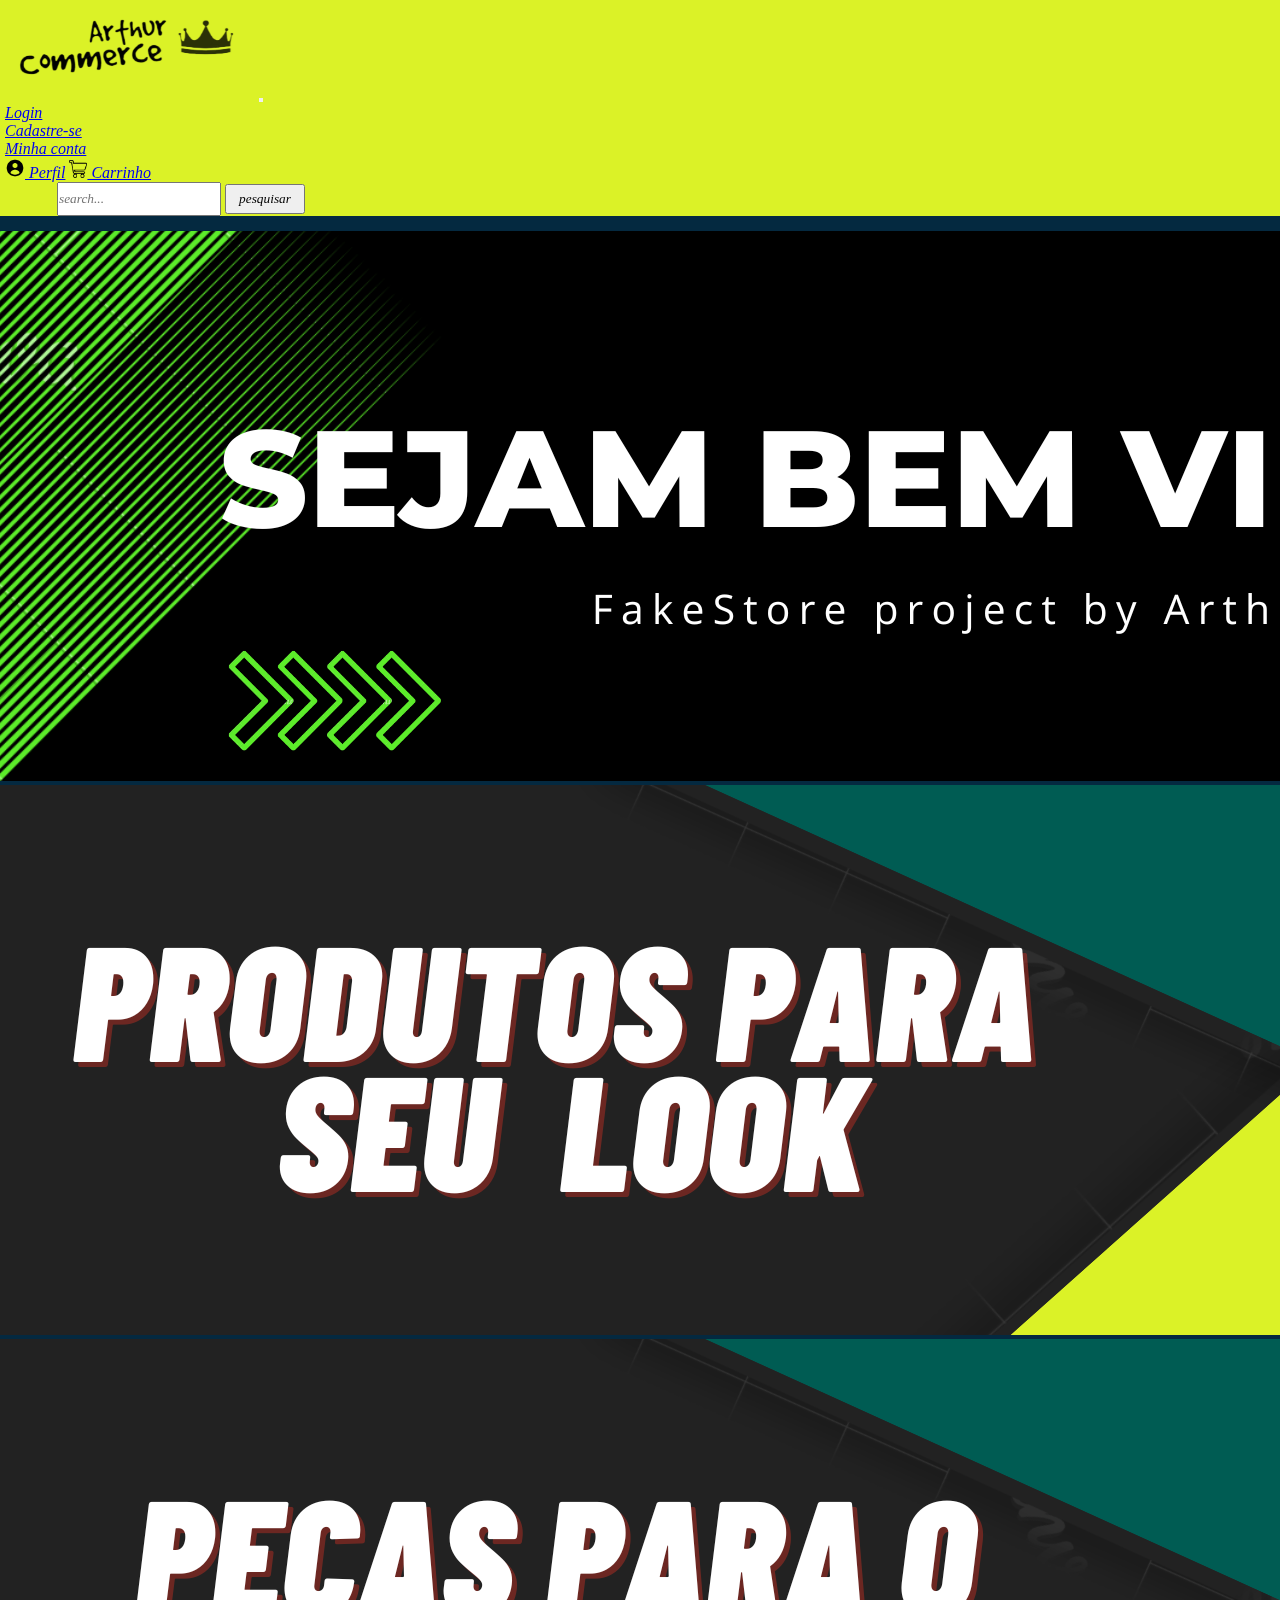
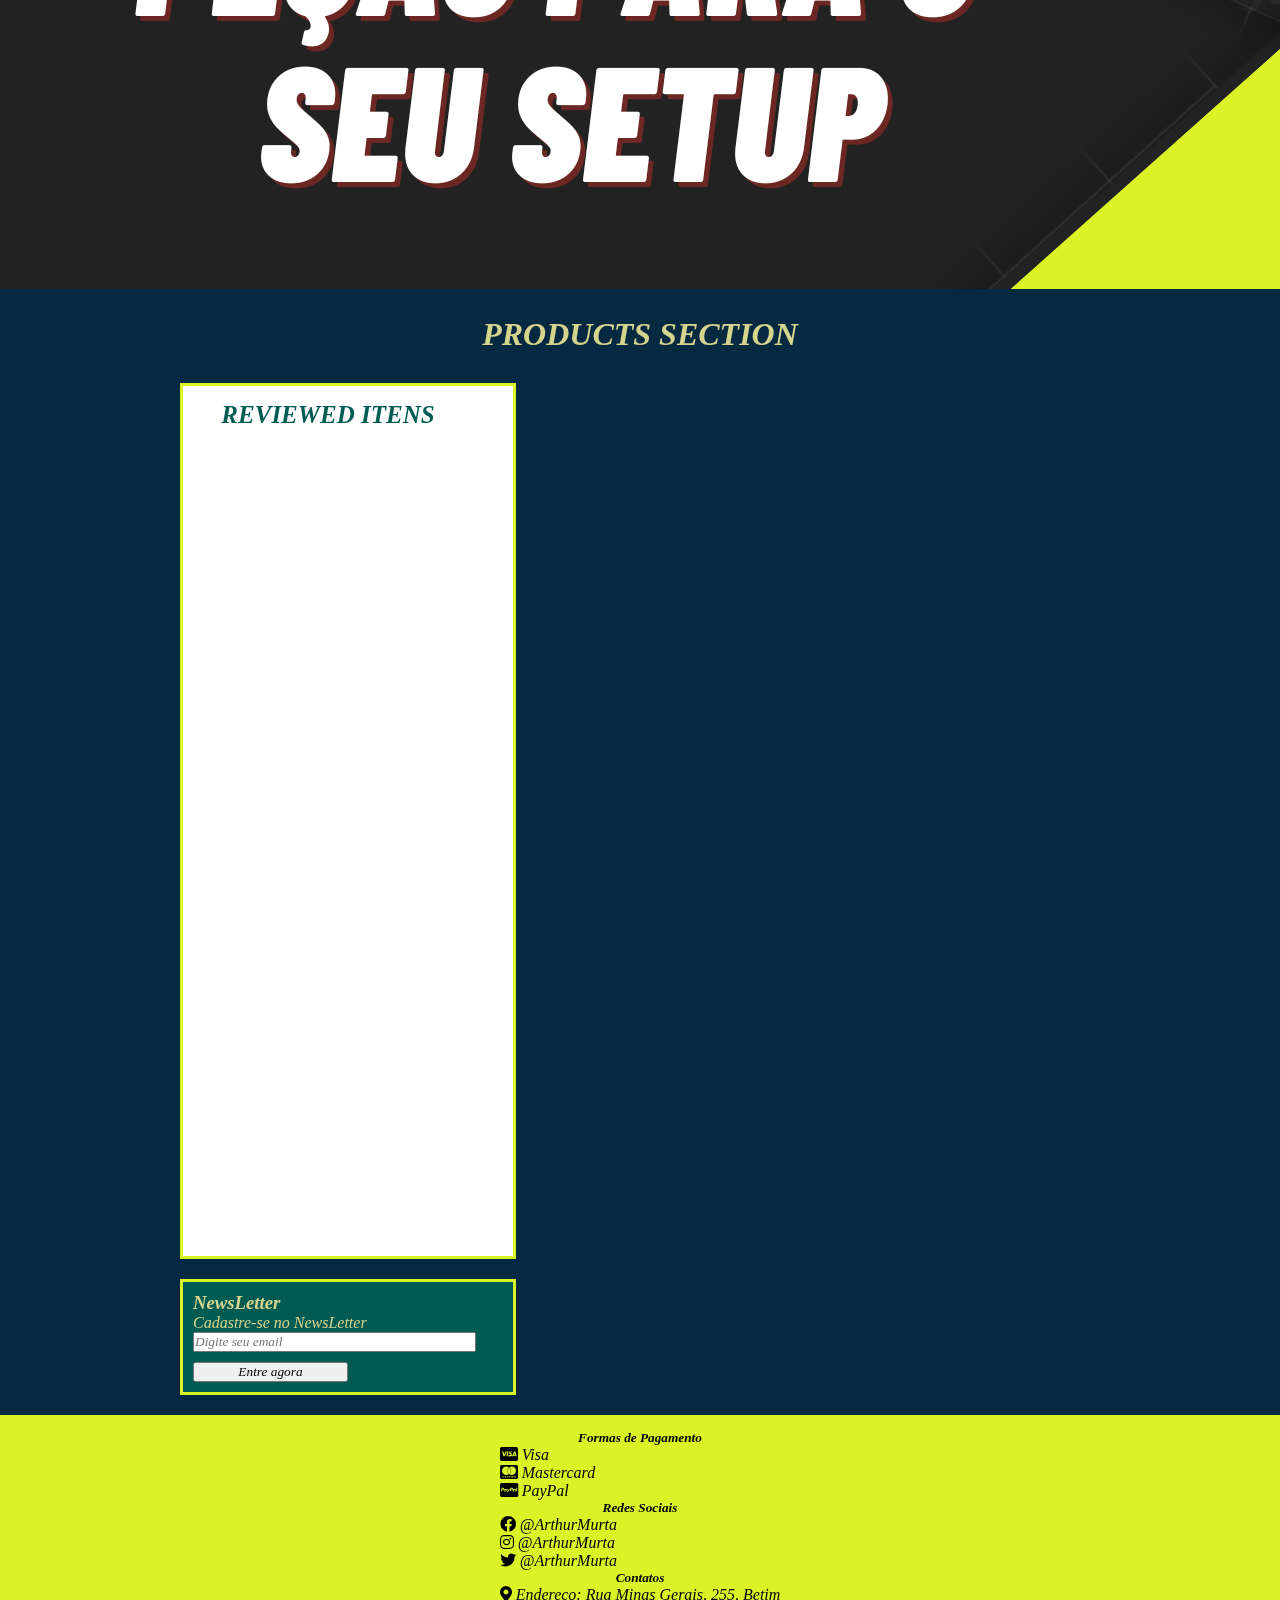
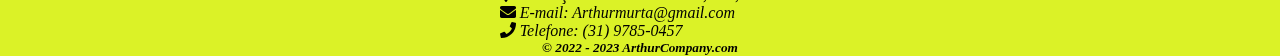
<file: index.html>
<!DOCTYPE html>
<html lang="pt-br">

<head>
  <meta charset="UTF-8">
  <meta http-equiv="X-UA-Compatible" content="IE=edge">
  <meta name="viewport" content="width=device-width, initial-scale=1.0">
  <link rel="stylesheet" href="https://stackpath.bootstrapcdn.com/bootstrap/4.1.3/css/bootstrap.min.css"
    integrity="sha384-MCw98/SFnGE8fJT3GXwEOngsV7Zt27NXFoaoApmYm81iuXoPkFOJwJ8ERdknLPMO" crossorigin="anonymous">
  <link rel="stylesheet" href="https://cdnjs.cloudflare.com/ajax/libs/font-awesome/5.15.3/css/all.min.css">


  <link rel="stylesheet" href="style.css">
  <title>FakeStore</title>
</head>

<body>
  <!--Cabeçalho-->
  <header>
    <nav class="navbar navbar-expand-lg navbar-light" id="cabecalho">
      <a class="navbar-brand" href="#"><img class="logo" onclick="window.location.reload()" src="image.png" alt="logo" width="250"
          height="100"></a>
      <button class="navbar-toggler" type="button" data-toggle="collapse" data-target="#conteudoNavbarSuportado"
        aria-controls="conteudoNavbarSuportado" aria-expanded="false" aria-label="Alterna navegação">
        <span class="navbar-toggler-icon"></span>
      </button>

      <div class="collapse navbar-collapse" id="conteudoNavbarSuportado">
        <ul class="navbar-nav mr-auto">
          <li class="nav-item active">
            <a class="nav-link" href="#">Login <span class="sr-only">(página atual)</span></a>
          </li>
          <li class="nav-item active">
            <a class="nav-link" href="#">Cadastre-se</a>
          </li>
          <li class="nav-item dropdown">
            <a class="nav-link active dropdown-toggle" href="#" id="navbarDropdown" role="button" data-toggle="dropdown"
              aria-haspopup="true" aria-expanded="false">
              Minha conta
            </a>
            <div class="dropdown-menu" aria-labelledby="navbarDropdown">
              <a class="dropdown-item" href="#"> <img src="perfil.png" alt="perfil" width="20" height="20"> Perfil</a>
              <a class="dropdown-item" href="#"> <img src="carrinho.png" alt="carrinho" width="18" height="18">
                Carrinho</a>
            </div>
        </ul>
        <div class="form-container">
          <form class="form">
            <input id="search" type="text" class="input" placeholder="search..." />
            <button type='click' id='button-search'>pesquisar</button>
          </form>

        </div>
      </div>
    </nav>
  </header>

  <main>
    <!-- Carrossel -->
    <section>
      <div class="row">
        <div class="col-md-8 pl-4">
          <div id="carouselExampleControls" class="carousel slide" data-ride="carousel">
            <div class="carousel-inner">
              <div class="carousel-item active">
                <img src="sejam bem vindos.png" class="d-block w-100" alt="Imagem 1" width="1920">
              </div>
              <div class="carousel-item">
                <img src="Banner1.png" class="d-block w-100" alt="Imagem 2" width="1920">
              </div>
              <div class="carousel-item">
                <img src="Banner2.png" class="d-block w-100" alt="Imagem 3" width="1920">
              </div>
            </div>
            <a class="carousel-control-prev" href="#carouselExampleControls" role="button" data-slide="prev">
              <span class="carousel-control-prev-icon" aria-hidden="true"></span>
              <span class="sr-only">Anterior</span>
            </a>
            <a class="carousel-control-next" href="#carouselExampleControls" role="button" data-slide="next">
              <span class="carousel-control-next-icon" aria-hidden="true"></span>
              <span class="sr-only">Próximo</span>

            </a>
          </div>
    </section>
    <br>
    <!-- Main -->

    <h1>Products Section</h1>
    <div class="page">
      <div class="container">
        <div class="products">
        </div>
      </div>
      <div class="right-bar">
        <div class="recent-products">
          <H2 class="recent-title">Reviewed Itens</H2>
          <div class="recently">
          </div>
        </div>
        <div class="newsletter">
          <h3>NewsLetter</h3>
          <p>Cadastre-se no NewsLetter
          </p>

          <input type="text" placeholder="Digite seu email">
          <button type="submit">Entre agora</button>
        </div>

      </div>

    </div>


  </main>

  <!-- Footer -->
<div class="total-footer">
  <footer class="bg-(241, 241, 241)">
    <div class="m-3">
      <div class="container">
        <div class="row">
          <div class="col-md-4">
            <h5>Formas de Pagamento</h5>
            <ul class="list-unstyled">
              <li><i class="fab fa-cc-visa"></i> Visa</li>
              <li><i class="fab fa-cc-mastercard"></i> Mastercard</li>
              <li><i class="fab fa-cc-paypal"></i> PayPal</li>
            </ul>
          </div>
          <div class="col-md-4">
            <h5>Redes Sociais</h5>
            <ul class="list-unstyled">
              <li><i class="fab fa-facebook"></i> @ArthurMurta</li>
              <li><i class="fab fa-instagram"></i> @ArthurMurta</li>
              <li><i class="fab fa-twitter"></i> @ArthurMurta</li>
            </ul>
          </div>
          <div class="col-md-4">
            <h5>Contatos</h5>
            <ul class="list-unstyled">
              <li><i class="fas fa-map-marker-alt"></i> Endereço: Rua Minas Gerais, 255, Betim</li>
              <li><i class="fas fa-envelope"></i> E-mail: Arthurmurta@gmail.com</li>
              <li><i class="fas fa-phone"></i> Telefone: (31) 9785-0457</li>
            </ul>
          </div>
        </div>
      </div>
    </div>
    <h5>© 2022 - 2023 ArthurCompany.com</h5>
  </footer>
  </div>

  <!-- Links BootStrap -->
  <script src="https://code.jquery.com/jquery-3.3.1.slim.min.js"
    integrity="sha384-q8i/X+965DzO0rT7abK41JStQIAqVgRVzpbzo5smXKp4YfRvH+8abtTE1Pi6jizo"
    crossorigin="anonymous"></script>
  <script src="https://cdnjs.cloudflare.com/ajax/libs/popper.js/1.14.3/umd/popper.min.js"
    integrity="sha384-ZMP7rVo3mIykV+2+9J3UJ46jBk0WLaUAdn689aCwoqbBJiSnjAK/l8WvCWPIPm49"
    crossorigin="anonymous"></script>
  <script src="https://stackpath.bootstrapcdn.com/bootstrap/4.1.3/js/bootstrap.min.js"
    integrity="sha384-ChfqqxuZUCnJSK3+MXmPNIyE6ZbWh2IMqE241rYiqJxyMiZ6OW/JmZQ5stwEULTy"
    crossorigin="anonymous"></script>
  <script src="script.js"></script>
</body>

</html>
</file>
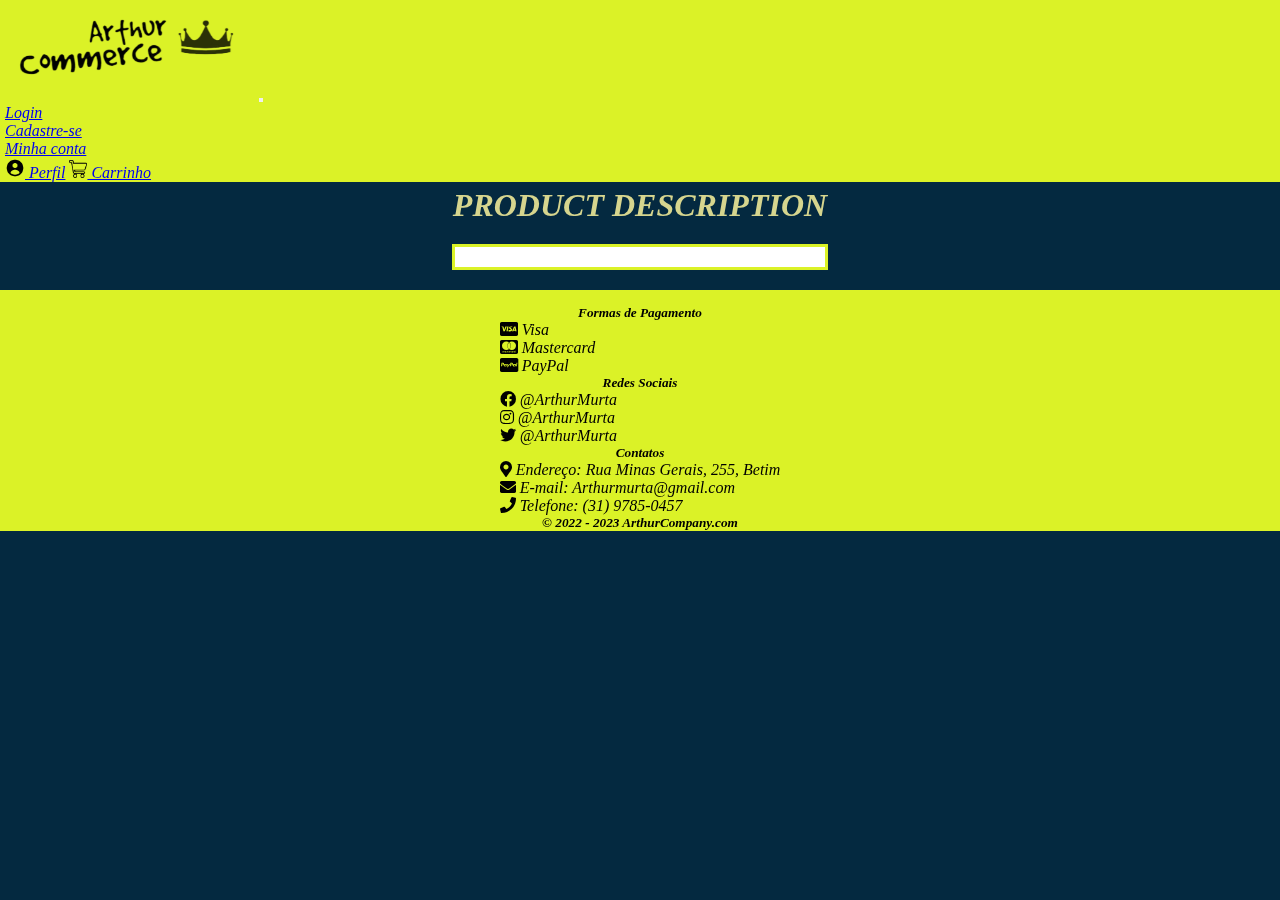
<file: detalhes.html>
<!DOCTYPE html>
<html lang="en">
<head>
    <meta charset="UTF-8">
    <meta http-equiv="X-UA-Compatible" content="IE=edge">
    <meta name="viewport" content="width=device-width, initial-scale=1.0">
    <link rel="stylesheet" href="style.css">
    <title>FakeStore</title>
    <link rel="stylesheet" href="https://stackpath.bootstrapcdn.com/bootstrap/4.1.3/css/bootstrap.min.css"
    integrity="sha384-MCw98/SFnGE8fJT3GXwEOngsV7Zt27NXFoaoApmYm81iuXoPkFOJwJ8ERdknLPMO" crossorigin="anonymous">
  <link rel="stylesheet" href="https://cdnjs.cloudflare.com/ajax/libs/font-awesome/5.15.3/css/all.min.css">
  <link rel="stylesheet" href="style.css">
    <script src="detalhes.js"></script>
</head>
<body>

    <header>
        <nav class="navbar navbar-expand-lg navbar-light" id="cabecalho">
          <a class="navbar-brand" href="index.html"><img  class="logo" src="image.png" alt="logo"
              width="250" height="100"></a>
          <button class="navbar-toggler" type="button" data-toggle="collapse" data-target="#conteudoNavbarSuportado"
            aria-controls="conteudoNavbarSuportado" aria-expanded="false" aria-label="Alterna navegação">
            <span class="navbar-toggler-icon"></span>
          </button>
    
          <div class="collapse navbar-collapse" id="conteudoNavbarSuportado">
            <ul class="navbar-nav mr-auto">
              <li class="nav-item active">
                <a class="nav-link" href="#">Login <span class="sr-only">(página atual)</span></a>
              </li>
              <li class="nav-item active">
                <a class="nav-link" href="#">Cadastre-se</a>
              </li>
              <li class="nav-item dropdown">
                <a class="nav-link active dropdown-toggle" href="#" id="navbarDropdown" role="button" data-toggle="dropdown"
                  aria-haspopup="true" aria-expanded="false">
                  Minha conta
                </a>
                <div class="dropdown-menu" aria-labelledby="navbarDropdown">
                  <a class="dropdown-item" href="#"> <img src="perfil.png" alt="perfil" width="20" height="20"> Perfil</a>
                  <a class="dropdown-item" href="#"> <img src="carrinho.png" alt="carrinho" width="18" height="18">
                    Carrinho</a>
                </div>
            </ul>
            </header>

    <div class="box-detail">
        <h1>PRODUCT DESCRIPTION</h1>
    <div class="page-product">
      
        </div>
    </div>
    

    <div class="total-footer">
      <footer class="bg-(241, 241, 241)">
        <div class="m-3">
          <div class="container">
            <div class="row">
              <div class="col-md-4">
                <h5>Formas de Pagamento</h5>
                <ul class="list-unstyled">
                  <li><i class="fab fa-cc-visa"></i> Visa</li>
                  <li><i class="fab fa-cc-mastercard"></i> Mastercard</li>
                  <li><i class="fab fa-cc-paypal"></i> PayPal</li>
                </ul>
              </div>
              <div class="col-md-4">
                <h5>Redes Sociais</h5>
                <ul class="list-unstyled">
                  <li><i class="fab fa-facebook"></i> @ArthurMurta</li>
                  <li><i class="fab fa-instagram"></i> @ArthurMurta</li>
                  <li><i class="fab fa-twitter"></i> @ArthurMurta</li>
                </ul>
              </div>
              <div class="col-md-4">
                <h5>Contatos</h5>
                <ul class="list-unstyled">
                  <li><i class="fas fa-map-marker-alt"></i> Endereço: Rua Minas Gerais, 255, Betim</li>
                  <li><i class="fas fa-envelope"></i> E-mail: Arthurmurta@gmail.com</li>
                  <li><i class="fas fa-phone"></i> Telefone: (31) 9785-0457</li>
                </ul>
              </div>
            </div>
          </div>
        </div>
        <h5>© 2022 - 2023 ArthurCompany.com</h5>
      </footer>
      </div>
      <!-- Links BootStrap -->
      <script src="https://code.jquery.com/jquery-3.3.1.slim.min.js"
        integrity="sha384-q8i/X+965DzO0rT7abK41JStQIAqVgRVzpbzo5smXKp4YfRvH+8abtTE1Pi6jizo"
        crossorigin="anonymous"></script>
      <script src="https://cdnjs.cloudflare.com/ajax/libs/popper.js/1.14.3/umd/popper.min.js"
        integrity="sha384-ZMP7rVo3mIykV+2+9J3UJ46jBk0WLaUAdn689aCwoqbBJiSnjAK/l8WvCWPIPm49"
        crossorigin="anonymous"></script>
      <script src="https://stackpath.bootstrapcdn.com/bootstrap/4.1.3/js/bootstrap.min.js"
        integrity="sha384-ChfqqxuZUCnJSK3+MXmPNIyE6ZbWh2IMqE241rYiqJxyMiZ6OW/JmZQ5stwEULTy"
        crossorigin="anonymous"></script>
      

</body>
</html>
</file>
<file: style.css>
* {
    margin: 0px;
    padding: 0px;
    font-family: inherit;
    font-style: italic;

}

body {
    background-color: #042940;

}

html,
body {
    height: 100%;
}

.logo{
    mix-blend-mode:multiply;
    
}
#cabecalho{
    padding: 0 5px;
   
}
h1 {
    text-align: center;
    text-transform: uppercase;
    color: #D6D58E;
    margin: 5px 0px 30px;
}

.products {
    display: grid;
   grid-template-columns: 1fr 1fr 1fr;
    grid-template-rows: 1fr 1fr 1fr;
    max-width: 950px;
    margin-left: 180px;

}

.product {

    text-align: center;
    margin: 10px;
    padding: 0px 15px;
    border: 3px solid #DBF227;
    border-radius: 5px;
    background: white;
}

.product img {
    margin: 10px;
    max-width: 200px;
}


.row {
    margin-top: 15px;
    padding: 0;
    justify-content: center;


}

li {
    list-style: none;
}

.page-product {
    max-width: 350px;
    margin: auto;
    text-align: center;
    border: 3px solid #DBF227;
    background: white;
    padding: 10px;
}

.page-product h2 {
    margin: 10px;
}

.box-detail h1 {
    text-align: center;
    margin-bottom: 20px;

}
.detail-title {
    font-size: 25px;
    font-weight: 700;
}

.category {
    font-size: 18px;
}

footer {
    background-color: #DBF227;

}

.navbar {
    background-color: #DBF227;
}

.product h2 {
    font-size: 15px;
    cursor: pointer;
    font-weight: 700;
}

.container {
    display: flex;
    max-width: 1600px;
    justify-content: center;
    margin: 0;

}

.page {
    display: flex;

}

.recent-products {
    border: 3px solid #DBF227;
    background-color: white;
    padding: 15px;
    height: 840px;
    width: 300px;
    align-items: center;



}

.recently h2 {
    cursor: pointer;
    margin-top: 8px;
   font-size: 18px ;
    font-weight: 700;
    margin-bottom: 20px;

}
.recent-title{
    width: 260px;
   text-align: center;
    text-transform: uppercase;
    margin: 0px;
   font-size: 25px;
   font-weight: 700;
   color:#005C53;
}

.recently {
    padding-top: 30px;
    text-align: center;

}


.newsletter {
    margin-top: 20px;
    border: 3px solid #DBF227;
    background-color: #005C53;
    padding: 10px;
    color: #D6D58E;

}

.newsletter p {
    text-align: start;
    
}

.newsletter input {
    margin-bottom: 10px;
    width: 90%;
}

.newsletter button {
    width: 50%;
    text-align: center;

}

button:hover {
    cursor: pointer;
}

.form {
    width: 300px;
    text-align: end;
    margin-right: 20px;

}

.input {
    height: 30px;
}

#button-search {
    height: 30px;
    width: 80px;
}

.total-footer {
 margin-top: 20px;
display: flex;
flex-direction: column;
justify-content: end;
width: 100%;

}

h5{
    text-align: center;
}

@media screen and (max-width:1100px) {
    .products {
        margin-left: 0px;
    }
}

@media screen and (max-width: 830px) {
    .page {
        display: flex;
        flex-direction: column
    }
    .recent-title{
       max-width: 350px;
    }

    .recent-products {
     margin-top: 10px;
     width: 100%;
       
       
        

    }
    .products{
        grid-template-columns: 1fr 1fr;
        margin: 0px;
        

    }

    .product{
       margin: 0px;
    }
.form{
    text-align: start;
}

}
</file>
